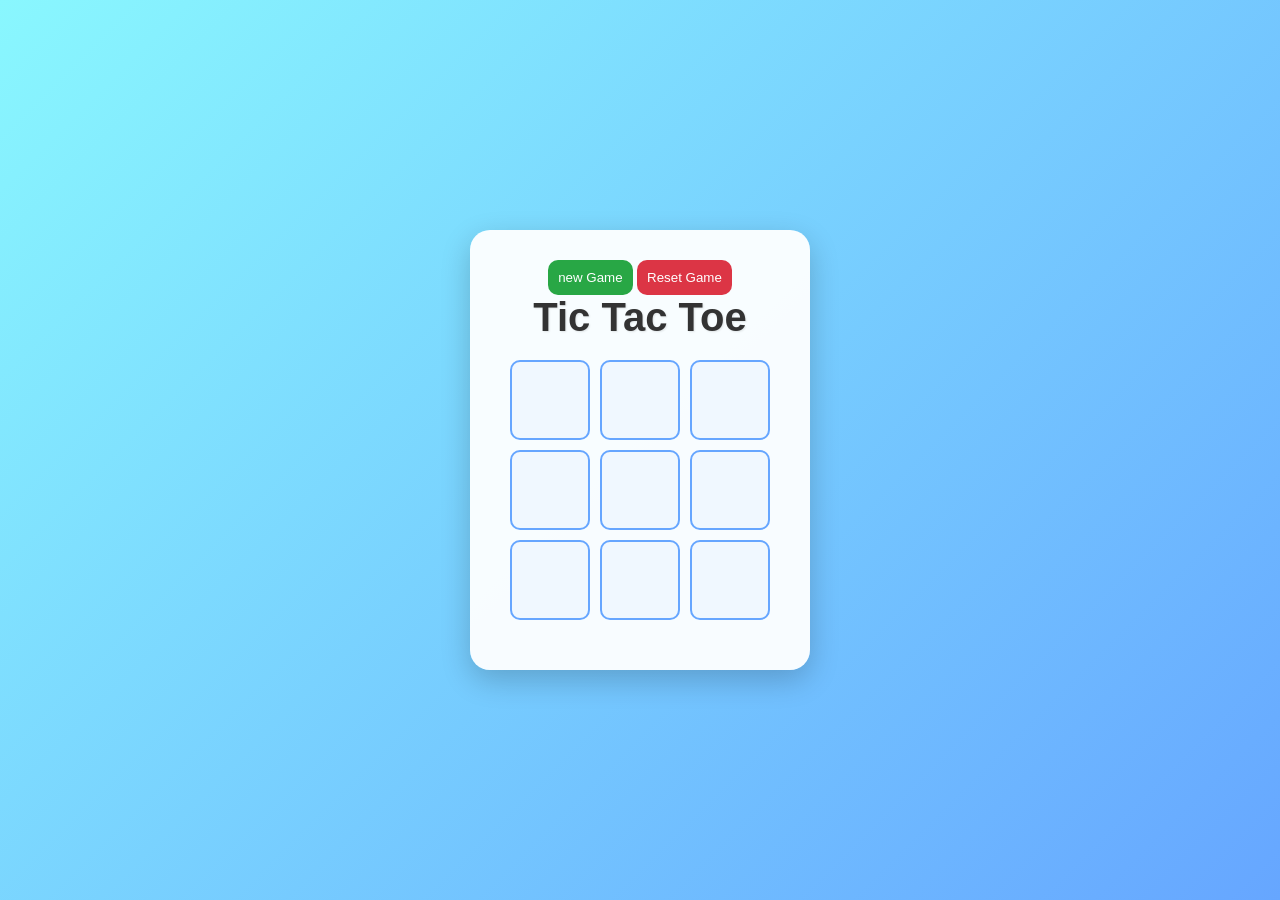
<file: tic_tac_toe.html>
<!DOCTYPE html>
<html lang="en">
<head>
    <meta charset="UTF-8">
    <meta name="viewport" content="width=device-width, initial-scale=1.0">
    <title>Tic tac Toe Gsame</title>
    <link rel="stylesheet" href="tic_tac_toe.css">
</head>
<body>
    <main>
        <h1 class="winnerName">Congratilation Bro...</h1>
        <button class="newGameBtn"id="newGameBtn">new Game</button>
        <button class="resetGameBtn" id="resetGameBtn">Reset Game</button>

        <h1>Tic Tac Toe </h1>
        <div class="container">
            <div class="game">
            <button class="box"></button>
            <button class="box"></button>
            <button class="box"></button>
            <button class="box"></button>
            <button class="box"></button>
            <button class="box"></button>
            <button class="box"></button>
            <button class="box"></button>
            <button class="box"></button>
           </div>
        </div>
        


        
    </main>




    
    <script src="tic_tac_toe.js"></script>
</body>
</html>
</file>
<file: tic_tac_toe.css>
/* tic_tac_toe.css */

/* Reset default browser styles */
* {
    margin: 0;
    padding: 0;
    box-sizing: border-box;
    font-family: 'Segoe UI', Tahoma, Geneva, Verdana, sans-serif;
}

/* Body style */
body {
    display: flex;
    justify-content: center;
    align-items: center;
    min-height: 100vh;
    background: linear-gradient(135deg, #89f7fe, #66a6ff);
}

/* Main container */
main {
    background-color: rgba(255, 255, 255, 0.95);
    padding: 30px 40px;
    border-radius: 20px;
    box-shadow: 0 10px 30px rgba(0,0,0,0.2);
    text-align: center;
}

/* Heading */
h1 {
    font-size: 2.5rem;
    margin-bottom: 20px;
    color: #333;
    text-shadow: 1px 1px 2px rgba(0,0,0,0.1);
}

/* Game container */
.container {
    display: flex;
    justify-content: center;
    margin-bottom: 20px;
}

/* Tic Tac Toe grid */
.game {
    display: grid;
    grid-template-columns: repeat(3, 80px);
    grid-template-rows: repeat(3, 80px);
    gap: 10px;
}

/* Boxes */
.box {
    width: 80px;
    height: 80px;
    font-size: 2rem;
    font-weight: bold;
    border: 2px solid #66a6ff;
    border-radius: 10px;
    background-color: #f0f8ff;
    color: #333;
    cursor: pointer;
    transition: all 0.3s ease;
}

.box:hover {
    background-color: #66a6ff;
    color: #fff;
    transform: scale(1.1);
}

/* Reset button */
.resetBtn {
    margin-top: 15px;
    padding: 10px 25px;
    font-size: 1rem;
    background-color: #ff6b81;
    color: #fff;
    border: none;
    border-radius: 10px;
    cursor: pointer;
    transition: all 0.3s ease;
}

.resetBtn:hover {
    background-color: #ff4757;
    transform: scale(1.05);
}
.winnerName {
    font-size: 2.5rem;
    text-align: center;
    margin-bottom: 30px;
    text-shadow: 2px 2px 5px rgba(0,0,0,0.3);
    display: none;
}
.newGameBtn {
    background-color: #28a745;
    color: #fff;
    border: none;
    border-radius: 10px;
    padding: 10px;
}

.newGameBtn:hover {
    background-color: #218838;
    transform: translateY(-2px);
}

/* Reset Game Button style */
.resetGameBtn {
    background-color: #dc3545;
    color: #fff;
    border: none;
    border-radius: 10px;
    padding: 10px;
}

.resetGameBtn:hover {
    background-color: #c82333;
    transform: translateY(-2px);
}
</file>
